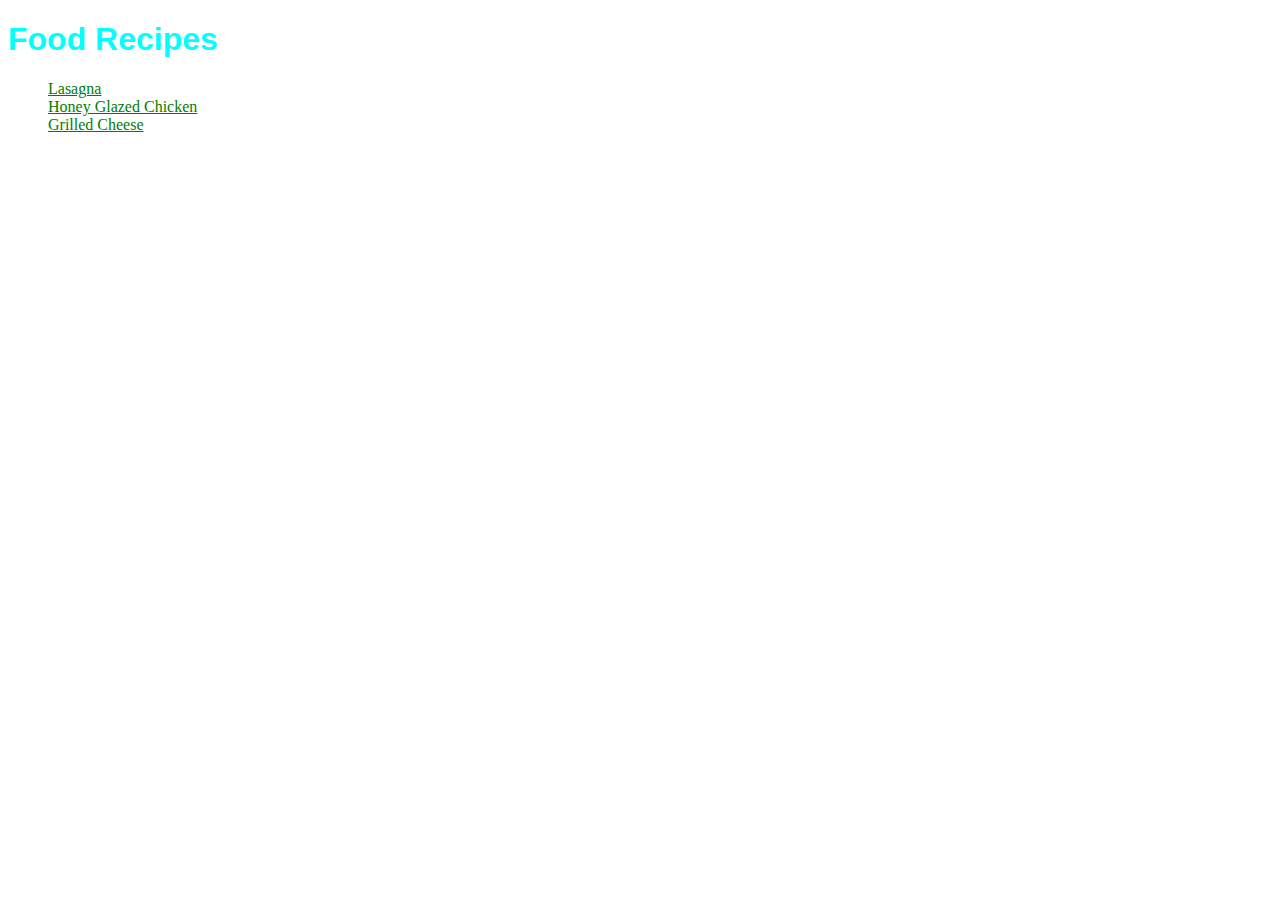
<file: index.html>
<!DOCTYPE html>
<html lang="en">
<head>
    <meta charset="UTF-8">
    <meta http-equiv="X-UA-Compatible" content="IE=edge">
    <meta name="viewport" content="width=device-width, initial-scale=1.0">
    <title>Food recipes</title>
    <link rel="stylesheet" href="./styles.css">
</head>
<body>
<h1>Food Recipes</h1>
<ul>
    <li><a href="./recipes/lasagna.html">Lasagna</a></li>
    <li><a href="./recipes/chicken.html">Honey Glazed Chicken</a></li>
    <li><a href="./recipes/grilledcheese.html">Grilled Cheese</a></li>
</ul>

</body>
</html>
</file>
<file: styles.css>
h1 {
    color: aqua;
    font-family: 'Segoe UI', Tahoma, Geneva, Verdana, sans-serif;
}

li {
    list-style: none;
}

a {
    color: green;
    text-decoration: underline;
}
</file>
